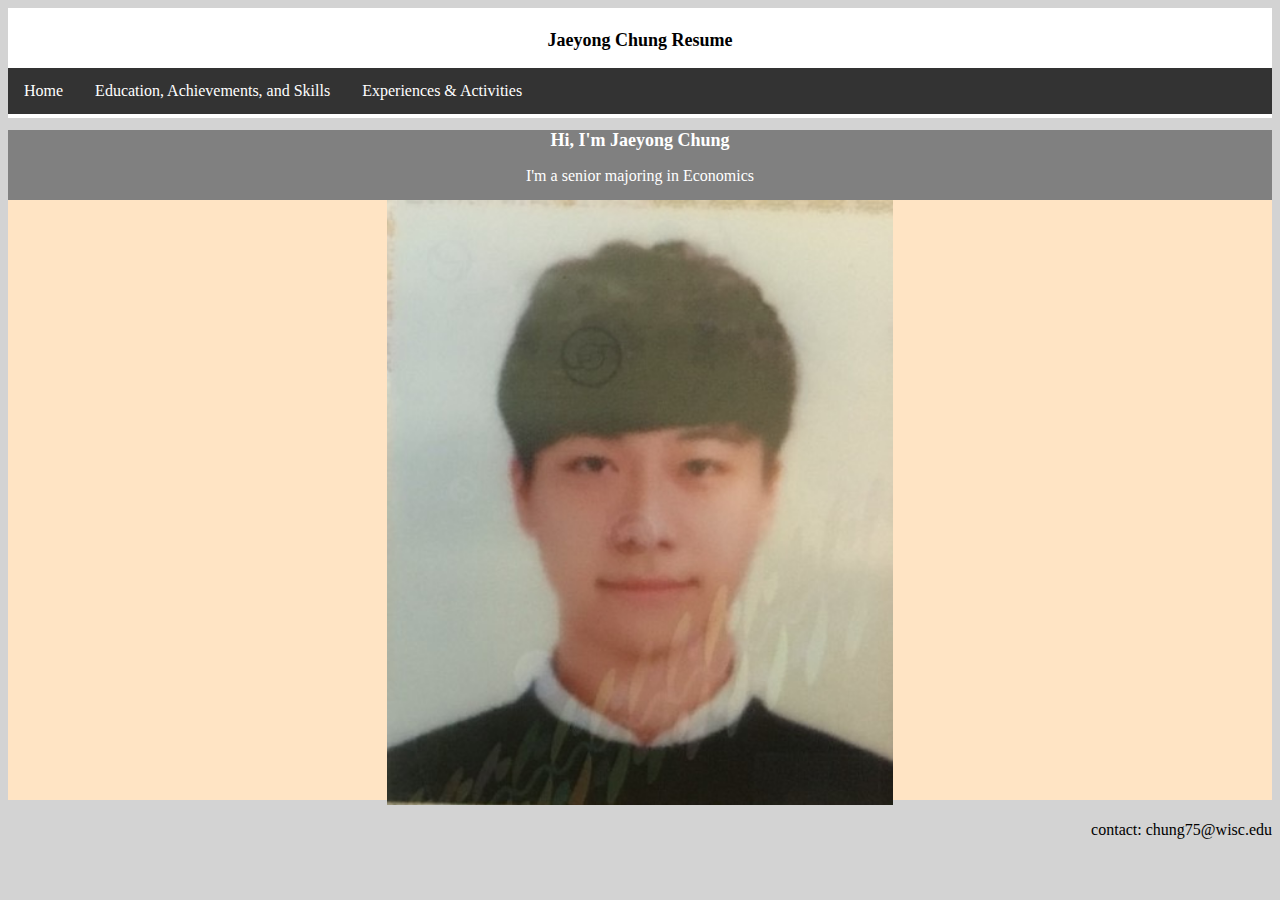
<file: index.html>
<!DOCTYPE html>
<html>
<head>
    <title>
        Jaeyong Chung Education
    </title>

    <link rel= "stylesheet" href = "JaeyongChung.css">
</head>

<body>

    <header>
        <h1 style="text-align:center">Jaeyong Chung Resume</h1>
    </header>

    <nav>
        <ul>
            <li><a href="index.html">Home</a></li>
            <li><a href="EducationAchievementsSkills.html">Education, Achievements, and Skills</a></li>
            <li><a href="ExperiencesActivities.html">Experiences & Activities</a></li>
        </ul>
    </nav>

    <section>        
        <h1 style="text-align: center;">Hi, I'm Jaeyong Chung</h1>
        <p style="text-align: center;">I'm a senior majoring in Economics</p>
    </section>
    
    <footer>
        <div class="section image">
            <img src="JaeyongChungphoto.JPG" alt="Jaeyong Chung">
        </div>

        <div class="section contact">
            <p style="text-align: right;">contact: chung75@wisc.edu</p>
        </div>
    </footer>

</body>
</html>
</file>
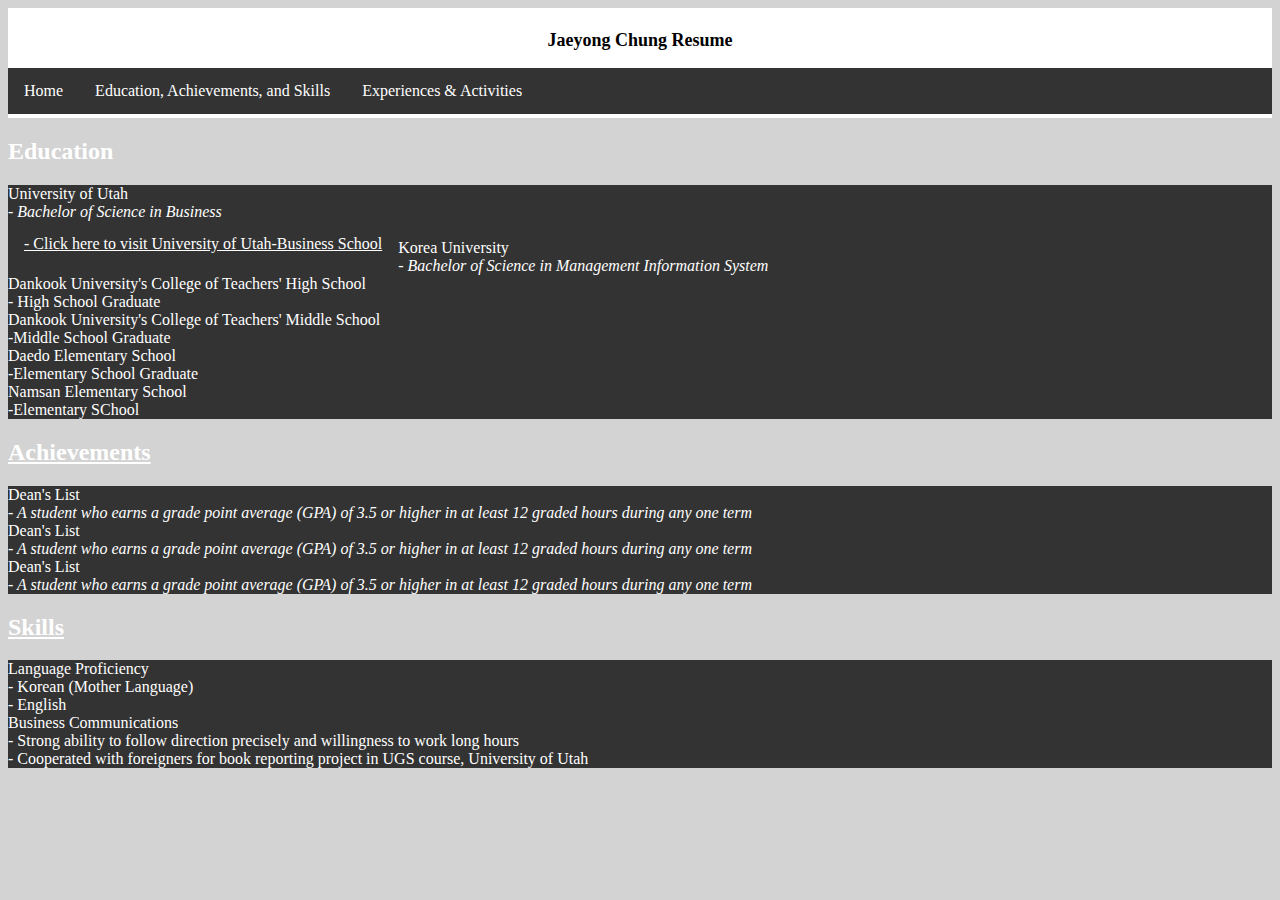
<file: EducationAchievementsSkills.html>
<!DOCTYPE html>
<html>
<head>
    <title>
        Jaeyong Chung Homepage
    </title>

    <link rel= "stylesheet" href = "JaeyongChung.css">
</head>

<body>

    <header>
        <h1 style="text-align:center">Jaeyong Chung Resume</h1>
    </header>

    <nav>
        <ul>
            <li><a href="index.html">Home</a></li>
            <li><a href="EducationAchievementsSkills.html">Education, Achievements, and Skills</a></li>
            <li><a href="ExperiencesActivities.html">Experiences & Activities</a></li>
        </ul>
    </nav>

    <aside>
        <!-- Education section start -->
        <div class="section 1">
            <h2 style="font-weight: bold;">Education</h2>
        </div>

        <div class="section 2">
            <ul>
                <li>University of Utah</li> <br>
                    <li style="font-style: italic;">- Bachelor of Science in Business</li> <br>
                    <li><u><a href="https://eccles.utah.edu/faculty/department-entrepreneurship-strategy/?utm_source=entp">- Click here to visit University of Utah-Business School</a></li> <br>
                <li>Korea University</li> <br>
                    <li style="font-style: italic;">- Bachelor of Science in Management Information System</li> <br>
                <li>Dankook University's College of Teachers' High School</li> <br>
                    <li>- High School Graduate</li> <br>
                <li>Dankook University's College of Teachers' Middle School</li> <br>
                    <li>-Middle School Graduate</li> <br>
                <li>Daedo Elementary School</li> <br>
                    <li>-Elementary School Graduate</li> <br>
                <li>Namsan Elementary School</li> <br>
                    <li>-Elementary SChool</li> <br>
            </ul>
        </div>

        <!-- Achievements section start -->
        <div class="section 3">
            <h2 style="font-weight: bold;">Achievements</h2>
        </div>

        <div class="section 4">
            <ul>
                <li>Dean's List</li> <br>
                    <li style="font-style: italic;">- A student who earns a grade point average (GPA) of 3.5 or higher in at least 12 graded hours during any one term</li> <br>
                <li>Dean's List</li> <br>
                    <li style="font-style: italic;">- A student who earns a grade point average (GPA) of 3.5 or higher in at least 12 graded hours during any one term</li> <br>
                <li>Dean's List</li> <br>
                    <li style="font-style: italic;">- A student who earns a grade point average (GPA) of 3.5 or higher in at least 12 graded hours during any one term</li> <br>
            </ul>
        </div>

        <!-- Skills aside start -->
        <div class="section 7">
            <h2 style="font-weight: bold;">Skills</h2>
        </div>

        <div class="section 8">
            <ul>
                <li>Language Proficiency</li> <br>
                    <li>- Korean (Mother Language)</li> <br>
                    <li>- English</li> <br>
                <li>Business Communications</li> <br>
                    <li>- Strong ability to follow direction precisely and willingness to work long hours</li> <br>
                    <li>- Cooperated with foreigners for book reporting project in UGS course, University of Utah</li> <br>
            </ul>
        </div>
    </aside>
</body>
</html>
</file>
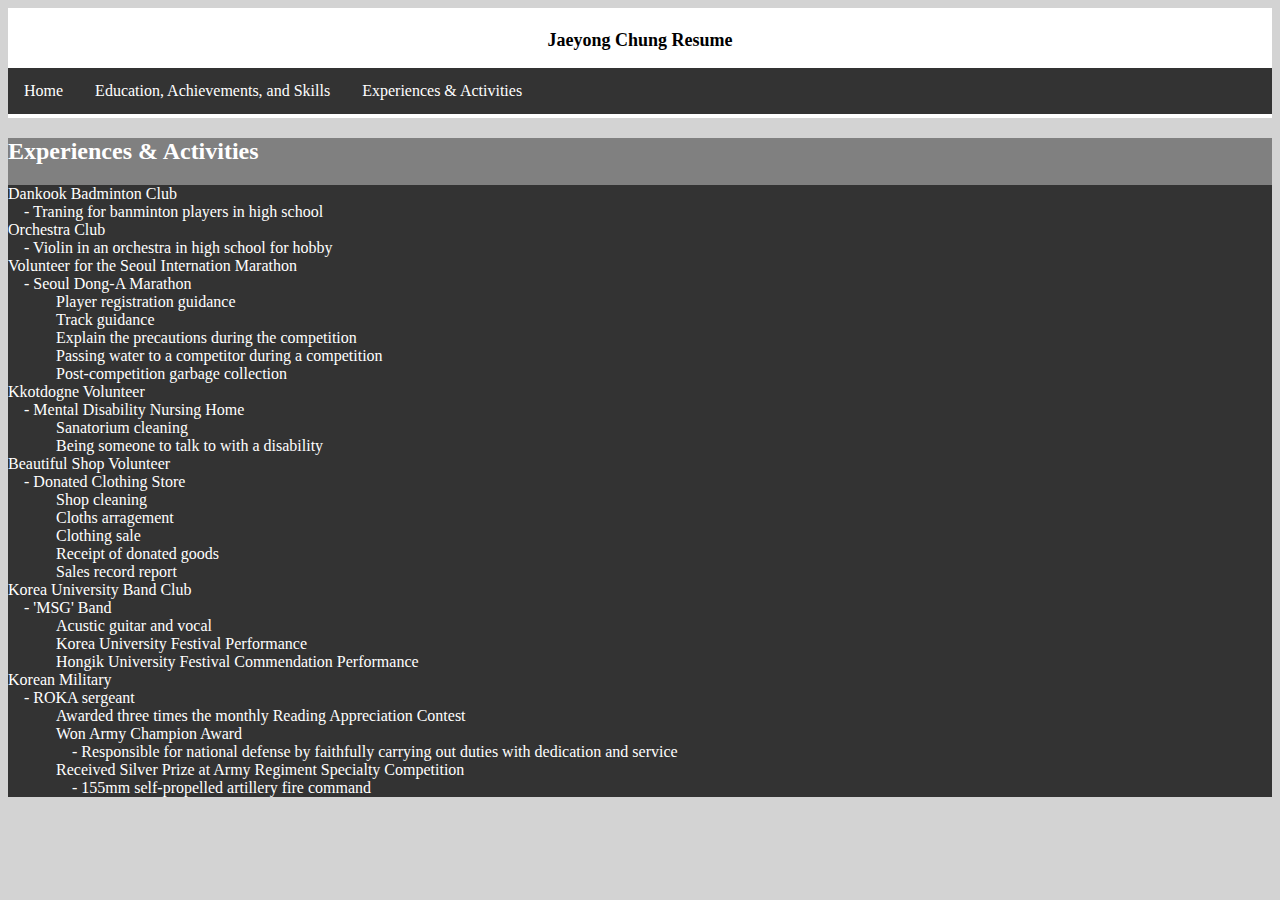
<file: ExperiencesActivities.html>
<!DOCTYPE html>
<html>
<head>
    <title>
        Jaeyong Chung Homepage
    </title>

    <link rel= "stylesheet" href = "JaeyongChung.css">
</head>

<body>

    <header>
        <h1 style="text-align:center">Jaeyong Chung Resume</h1>
    </header>

    <nav>
        <ul>
            <li><a href="index.html">Home</a></li>
            <li><a href="EducationAchievementsSkills.html">Education, Achievements, and Skills</a></li>
            <li><a href="ExperiencesActivities.html">Experiences & Activities</a></li>
        </ul>
    </nav>

    <section>
        <!-- Experiences & Activities aside start -->
        <div class="section 5">
            <h2 style="font-weight: bold;">Experiences & Activities</h2>
        </div>

        <div class="section 6">
            <ul>
                <li>Dankook Badminton Club</li> <br>
                    <li style="text-indent: 1em">- Traning for banminton players in high school</li> <br>
                <li>Orchestra Club</li> <br>
                    <li style="text-indent: 1em">- Violin in an orchestra in high school for hobby</li> <br>
                <li>Volunteer for the Seoul Internation Marathon</li> <br>
                    <li style="text-indent: 1em">- Seoul Dong-A Marathon</li> <br>
                        <li style="text-indent: 3em">Player registration guidance</li> <br>
                        <li style="text-indent: 3em">Track guidance</li> <br>
                        <li style="text-indent: 3em">Explain the precautions during the competition</li> <br>
                        <li style="text-indent: 3em">Passing water to a competitor during a competition</li> <br>
                        <li style="text-indent: 3em">Post-competition garbage collection</li> <br>
                <li>Kkotdogne Volunteer</li> <br>
                    <li style="text-indent: 1em">- Mental Disability Nursing Home</li> <br>
                        <li style="text-indent: 3em">Sanatorium cleaning</li> <br>
                        <li style="text-indent: 3em">Being someone to talk to with a disability</li> <br>
                <li>Beautiful Shop Volunteer</li> <br>
                    <li style="text-indent: 1em">- Donated Clothing Store</li> <br>
                        <li style="text-indent: 3em">Shop cleaning</li> <br>
                        <li style="text-indent: 3em">Cloths arragement</li> <br>
                        <li style="text-indent: 3em">Clothing sale</li> <br>
                        <li style="text-indent: 3em">Receipt of donated goods</li> <br>
                        <li style="text-indent: 3em">Sales record report</li> <br>
                <li>Korea University Band Club</li> <br>
                    <li style="text-indent: 1em">- 'MSG' Band</li> <br>
                        <li style="text-indent: 3em">Acustic guitar and vocal</li> <br>
                        <li style="text-indent: 3em">Korea University Festival Performance</li> <br>
                        <li style="text-indent: 3em">Hongik University Festival Commendation Performance</li> <br>
                <li>Korean Military</li> <br>
                    <li style="text-indent: 1em">- ROKA sergeant</li> <br>
                        <li style="text-indent: 3em">Awarded three times the monthly Reading Appreciation Contest</li> <br>
                        <li style="text-indent: 3em">Won Army Champion Award</li> <br>
                            <li style="text-indent: 4em">- Responsible for national defense by faithfully carrying out duties with dedication and service</li> <br>
                        <li style="text-indent: 3em">Received Silver Prize at Army Regiment Specialty Competition</li> <br>
                            <li style="text-indent: 4em">- 155mm self-propelled artillery fire command</li> <br>
            </ul>
        </div>
    </section>
</body>
</html>
</file>
<file: JaeyongChung.css>
body {
    background-color: lightgrey
}
header {
    background-color:white;
    width: 100%;
    height: 50px;
    font-size:large;
    font-weight: bold;
    padding-top: 10px;
}
nav {
    width: 100%;
    background-color: white;
    height: 50px;
}
section {
    background-color: grey;
    width: 100%;
    height: 70px;
    color: #ffffff;
}
aside {
    color:#ffffff
}
footer {
    width: 100%;
    height: 600px;
    background-color:bisque
}
h1 {
    font-size: large
}
img {
    display: block;
    margin-left: auto;
    margin-right: auto;
    width: 40%;
}
ul {
    list-style-type: none;
    width: 100%;
    margin: 0;
    padding: 0;
    overflow: hidden;
    background-color: #333;
}

li {
    float: left;
}

li a {
    display: block;
    color: white;
    text-align: center;
    padding: 14px 16px;
    text-decoration: none;
}
</file>
